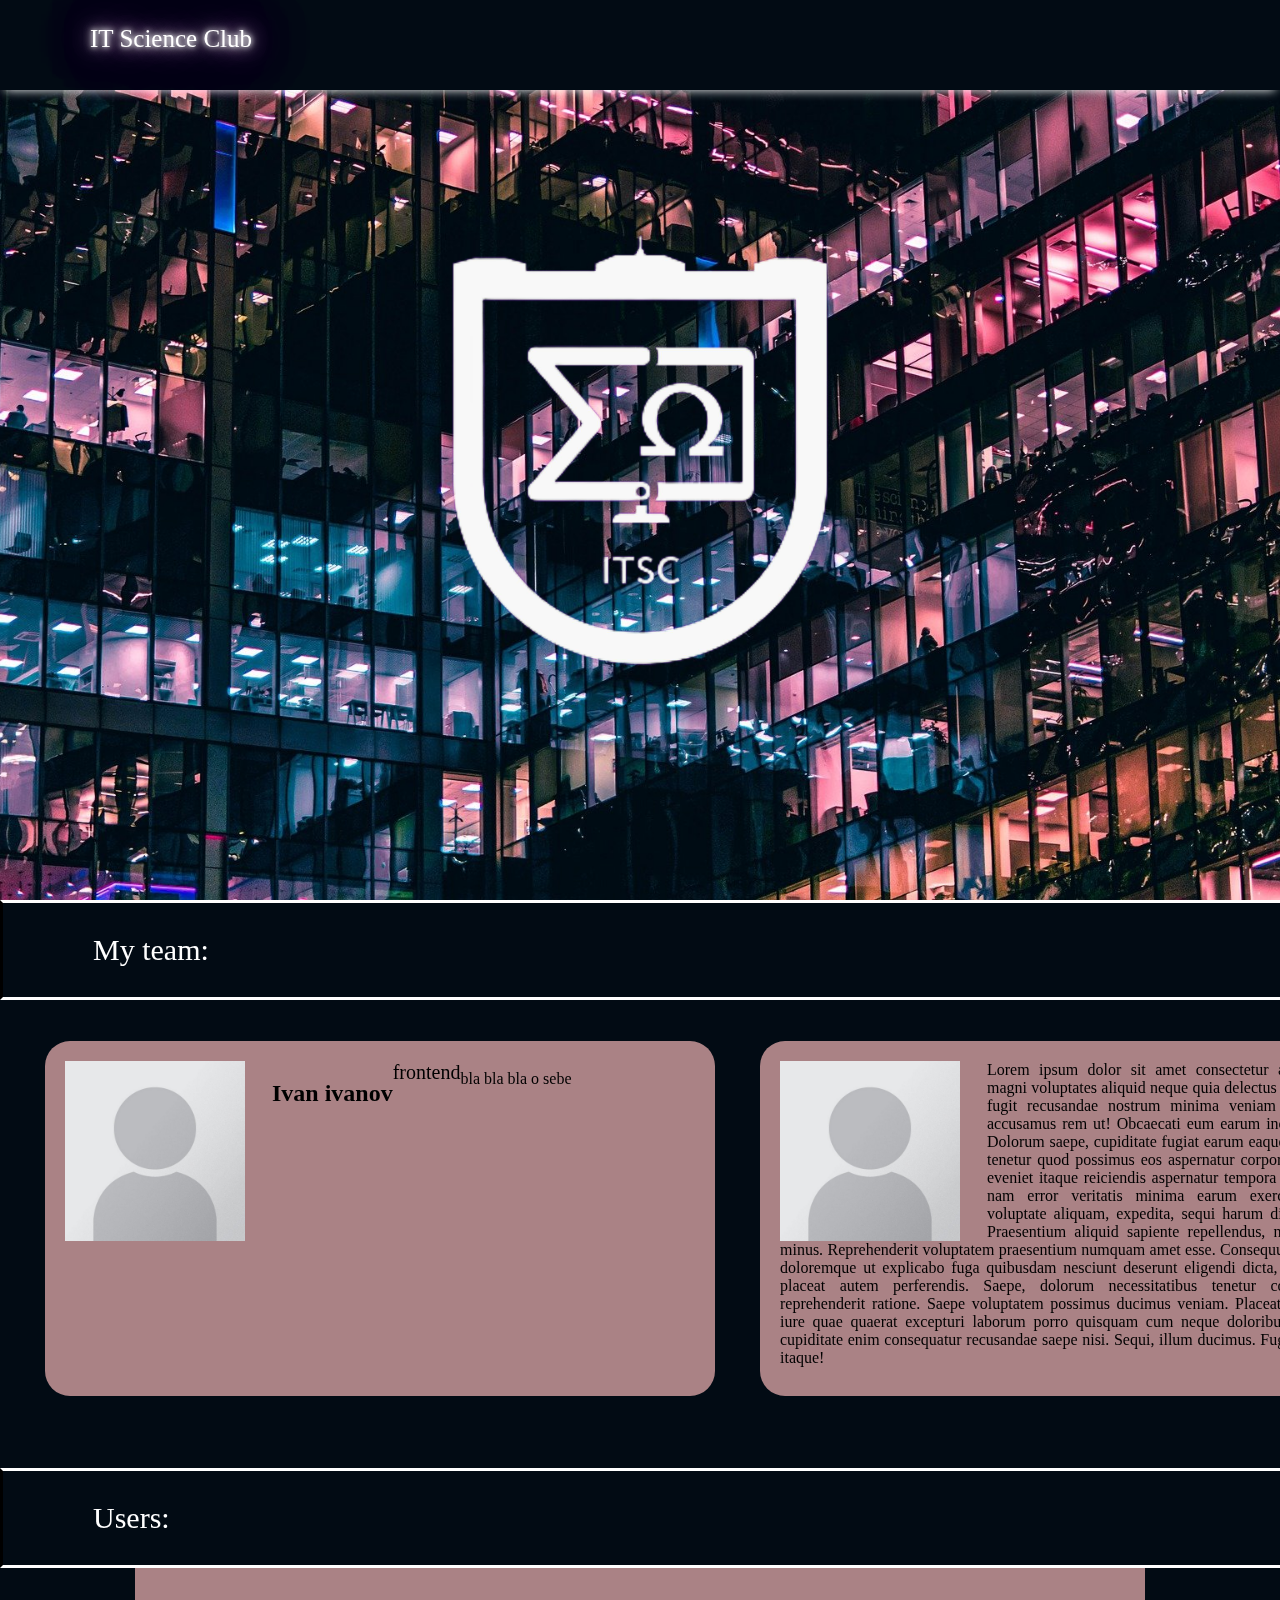
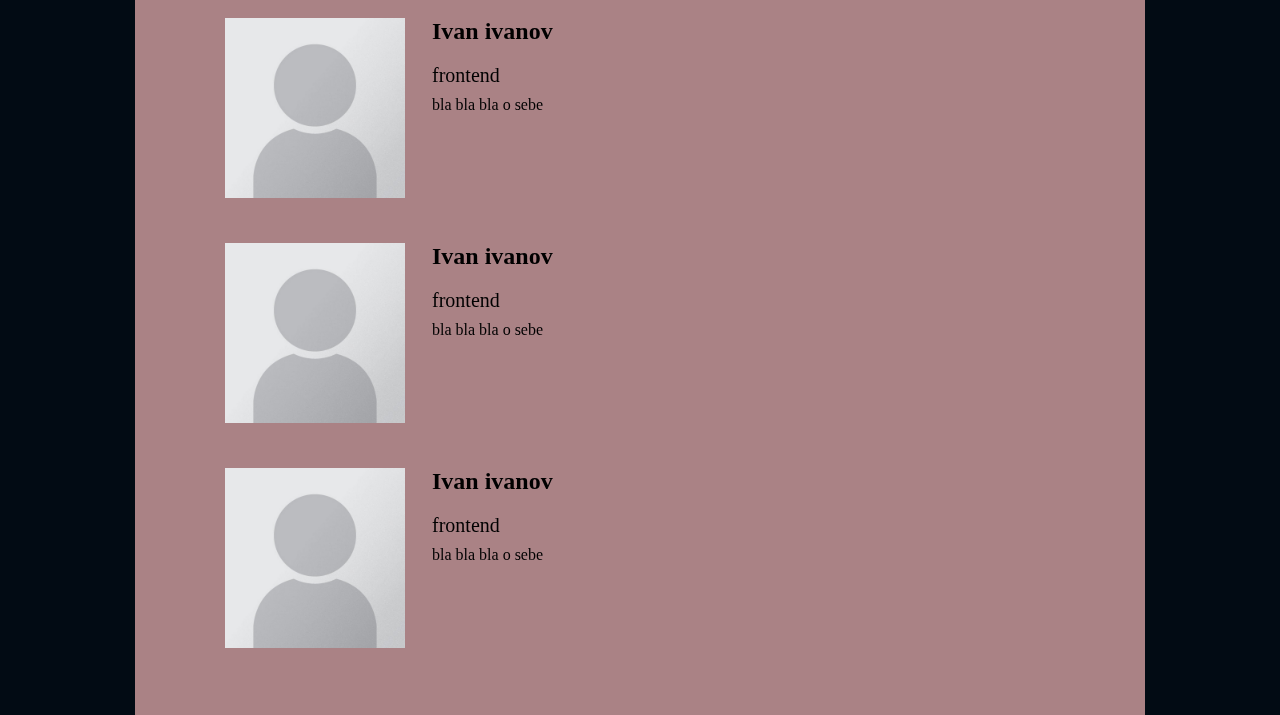
<file: index.html>
<!DOCTYPE html>
<html lang="en">
<head>
    <meta charset="UTF-8">
    <meta http-equiv="X-UA-Compatible" content="IE=edge">
    <meta name="viewport" content="width=device-width, initial-scale=1.0">
    <title>Document</title>
    <link rel="stylesheet" href="./topic.css">
    <script src="actions.js"></script>

</head>
<body>
    <div id="container">
        <div id ="header"> 
            <p id="name"> IT Science Club            </p>
        </div>
        <div id ="MainScreen">
            <img id="logo" src="fKHB2wFVbVo-transformed.png" alt="logo" >
        </div>
        <div class="devider">
            <p class="headers"> My team: </p> 
        </div>
        <div id="team">
            <div class="person">
                <p class="info"> <img class="photo" src="1640528610_2-abrakadabra-fun-p-serii-chelovek-na-avu-2.jpg" alt="аватарка" align="left"> <h2>Ivan ivanov</h2></p>
                <p class="position">frontend</p>
                <p class="description">bla bla bla o sebe</p>
            </div>
            <div class="person">
                <p class="info"> <img class="photo" src="1640528610_2-abrakadabra-fun-p-serii-chelovek-na-avu-2.jpg" alt="аватарка" align="left"> Lorem ipsum dolor sit amet consectetur adipisicing elit. Ab magni voluptates aliquid neque quia delectus alias dolor, est quod fugit recusandae nostrum minima veniam quo saepe officiis accusamus rem ut!
                    Obcaecati eum earum incidunt tenetur vitae. Dolorum saepe, cupiditate fugiat earum eaque, iste debitis non ut tenetur quod possimus eos aspernatur corporis. Temporibus, eos eveniet itaque reiciendis aspernatur tempora dolor?
                    Laudantium, nam error veritatis minima earum exercitationem delectus voluptate aliquam, expedita, sequi harum dicta quidem debitis. Praesentium aliquid sapiente repellendus, natus quaerat omnis minus. Reprehenderit voluptatem praesentium numquam amet esse.
                    Consequuntur qui recusandae doloremque ut explicabo fuga quibusdam nesciunt deserunt eligendi dicta, quae necessitatibus placeat autem perferendis. Saepe, dolorum necessitatibus tenetur consectetur delectus reprehenderit ratione. Saepe voluptatem possimus ducimus veniam.
                    Placeat quibusdam vel ad, iure quae quaerat excepturi laborum porro quisquam cum neque doloribus corporis iste rem cupiditate enim consequatur recusandae saepe nisi. Sequi, illum ducimus. Fugit, atque? Expedita, itaque!</p>

            </div>
            <div class="person">
                
                <p class="info"> <img class="photo" src="1640528610_2-abrakadabra-fun-p-serii-chelovek-na-avu-2.jpg" alt="аватарка" align="left"> Lorem ipsum dolor sit amet consectetur adipisicing elit. Ab magni voluptates aliquid neque quia delectus alias dolor, est quod fugit recusandae nostrum minima veniam quo saepe officiis accusamus rem ut!
                Obcaecati eum earum incidunt tenetur vitae. Dolorum saepe, cupiditate fugiat earum eaque, iste debitis non ut tenetur quod possimus eos aspernatur corporis. Temporibus, eos eveniet itaque reiciendis aspernatur tempora dolor?
                Laudantium, nam error veritatis minima earum exercitationem delectus voluptate aliquam, expedita, sequi harum dicta quidem debitis. Praesentium aliquid sapiente repellendus, natus quaerat omnis minus. Reprehenderit voluptatem praesentium numquam amet esse.
                Consequuntur qui recusandae doloremque ut explicabo fuga quibusdam nesciunt deserunt eligendi dicta, quae necessitatibus placeat autem perferendis. Saepe, dolorum necessitatibus tenetur consectetur delectus reprehenderit ratione. Saepe voluptatem possimus ducimus veniam.
                Placeat quibusdam vel ad, iure quae quaerat excepturi laborum porro quisquam cum neque doloribus corporis iste rem cupiditate enim consequatur recusandae saepe nisi. Sequi, illum ducimus. Fugit, atque? Expedita, itaque!</p>

            </div>
            <div class="person">
                <p class="info"> <img class="photo" src="1640528610_2-abrakadabra-fun-p-serii-chelovek-na-avu-2.jpg" alt="аватарка" align="left"> Lorem ipsum dolor sit amet consectetur adipisicing elit. Ab magni voluptates aliquid neque quia delectus alias dolor, est quod fugit recusandae nostrum minima veniam quo saepe officiis accusamus rem ut!
                    Obcaecati eum earum incidunt tenetur vitae. Dolorum saepe, cupiditate fugiat earum eaque, iste debitis non ut tenetur quod possimus eos aspernatur corporis. Temporibus, eos eveniet itaque reiciendis aspernatur tempora dolor?
                    Laudantium, nam error veritatis minima earum exercitationem delectus voluptate aliquam, expedita, sequi harum dicta quidem debitis. Praesentium aliquid sapiente repellendus, natus quaerat omnis minus. Reprehenderit voluptatem praesentium numquam amet esse.
                    Consequuntur qui recusandae doloremque ut explicabo fuga quibusdam nesciunt deserunt eligendi dicta, quae necessitatibus placeat autem perferendis. Saepe, dolorum necessitatibus tenetur consectetur delectus reprehenderit ratione. Saepe voluptatem possimus ducimus veniam.
                    Placeat quibusdam vel ad, iure quae quaerat excepturi laborum porro quisquam cum neque doloribus corporis iste rem cupiditate enim consequatur recusandae saepe nisi. Sequi, illum ducimus. Fugit, atque? Expedita, itaque!</p>

            </div>
            <div class="person">
                <p class="info"> <img class="photo" src="1640528610_2-abrakadabra-fun-p-serii-chelovek-na-avu-2.jpg" alt="аватарка" align="left"> Lorem ipsum dolor sit amet consectetur adipisicing elit. Ab magni voluptates aliquid neque quia delectus alias dolor, est quod fugit recusandae nostrum minima veniam quo saepe officiis accusamus rem ut!
                    Obcaecati eum earum incidunt tenetur vitae. Dolorum saepe, cupiditate fugiat earum eaque, iste debitis non ut tenetur quod possimus eos aspernatur corporis. Temporibus, eos eveniet itaque reiciendis aspernatur tempora dolor?
                    Laudantium, nam error veritatis minima earum exercitationem delectus voluptate aliquam, expedita, sequi harum dicta quidem debitis. Praesentium aliquid sapiente repellendus, natus quaerat omnis minus. Reprehenderit voluptatem praesentium numquam amet esse.
                    Consequuntur qui recusandae doloremque ut explicabo fuga quibusdam nesciunt deserunt eligendi dicta, quae necessitatibus placeat autem perferendis. Saepe, dolorum necessitatibus tenetur consectetur delectus reprehenderit ratione. Saepe voluptatem possimus ducimus veniam.
                    Placeat quibusdam vel ad, iure quae quaerat excepturi laborum porro quisquam cum neque doloribus corporis iste rem cupiditate enim consequatur recusandae saepe nisi. Sequi, illum ducimus. Fugit, atque? Expedita, itaque!</p>

            </div>
        </div>

        <div class="devider">
                <p class="headers"> Users: </p> 
        </div>
        
        <div id="users">
            <div class="user"> 
                <p class="info"> <img class="photo" src="1640528610_2-abrakadabra-fun-p-serii-chelovek-na-avu-2.jpg" alt="аватарка" align="left"> <h2>Ivan ivanov</h2></p>
                <p class="position">frontend</p>
                <p class="description">bla bla bla o sebe</p>
            </div>
            <div class="user"> 
                <p class="info"> <img class="photo" src="1640528610_2-abrakadabra-fun-p-serii-chelovek-na-avu-2.jpg" alt="аватарка" align="left"> <h2>Ivan ivanov</h2></p>
                <p class="position">frontend</p>
                <p class="description">bla bla bla o sebe</p>
            </div>
            <div class="user">
                <p class="info"> <img class="photo" src="1640528610_2-abrakadabra-fun-p-serii-chelovek-na-avu-2.jpg" alt="аватарка" align="left"> <h2>Ivan ivanov</h2></p>
                <p class="position">frontend</p>
                <p class="description">bla bla bla o sebe</p>
            </div>
        </div>
    <div id="content">

    </div>
    </div>
</body>
</html>
</file>
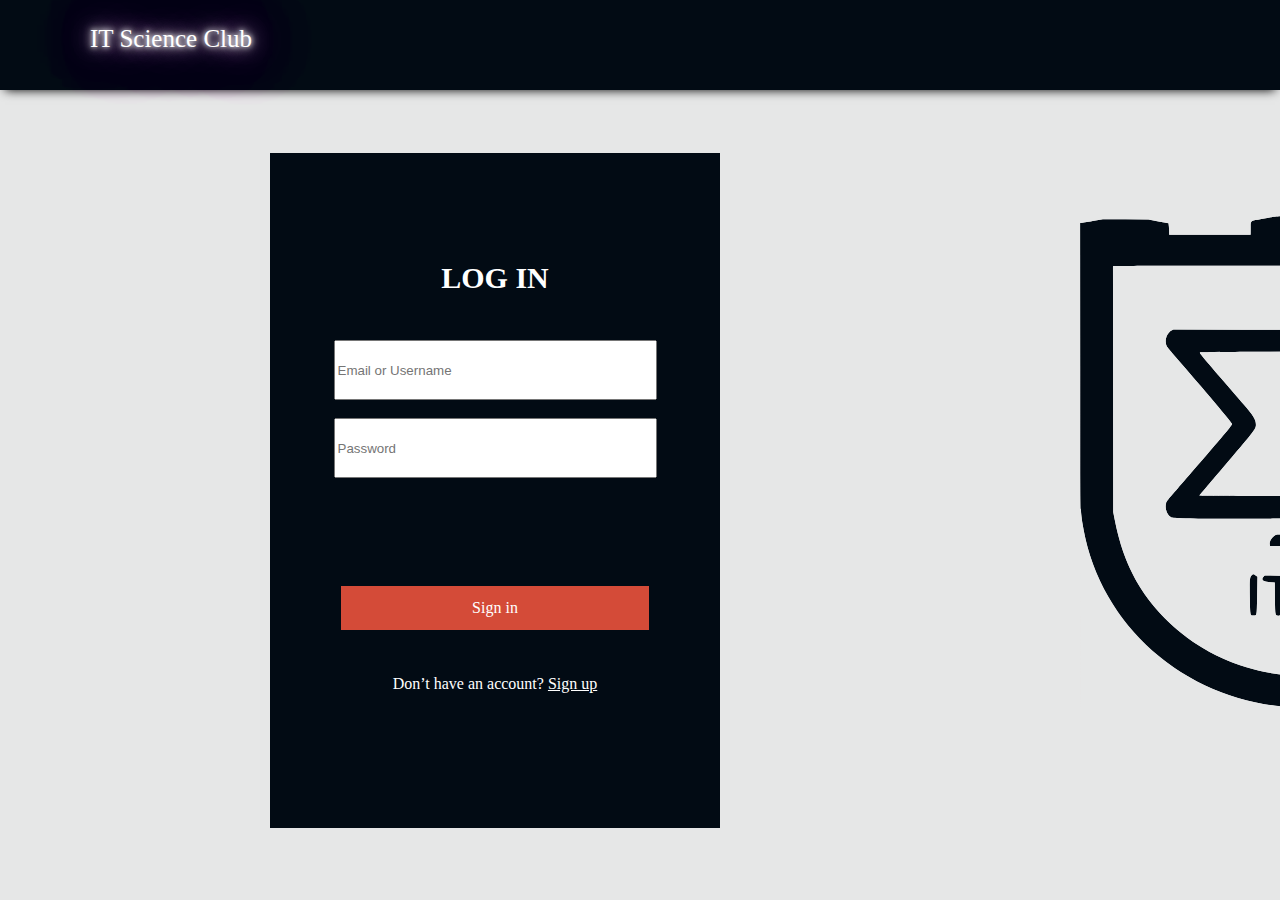
<file: src/login/index.html>
<!DOCTYPE html>
<html lang="en">
<head>
    <meta charset="UTF-8">
    <meta http-equiv="X-UA-Compatible" content="IE=edge">
    <meta name="viewport" content="width=device-width, initial-scale=1.0">
    <title>Document</title>
    <link rel="stylesheet" href="./style.css">
    <script src="script.js"></script>
</head>
<body>
    <div id="container">
        <div id="header">
            <p id="name"> IT Science Club <!-- <a href="#" id="logg">Log in</a> <a href="#" id="signup">Sign up</a> --> </p> 
            
        </div>
        <div id="main"> 
            <object id="logo" data="../../resources/image2vector (4).svg" > </object>
        <!-- <img id="logo" src="image2vector (4).svg" alt="logo" > -->
        <!-- <textarea id="input_data" name="input_data" cols="40" rows="18"></textarea></p> -->
        <div id="box">
            <p class="big">LOG IN</p>
            <form>
                <input class="data" type="text" placeholder="Email or Username">
                <input class="data" type="password" placeholder="Password">
            </form>
            <a href="#" class="knopka">Sign in</a>
            <p class="info">Don’t have an account? <a href="../signup/index.html" class="sign">Sign up </a> </p>
        </div>

        </div>
    </div>
</body>
</html>
</file>
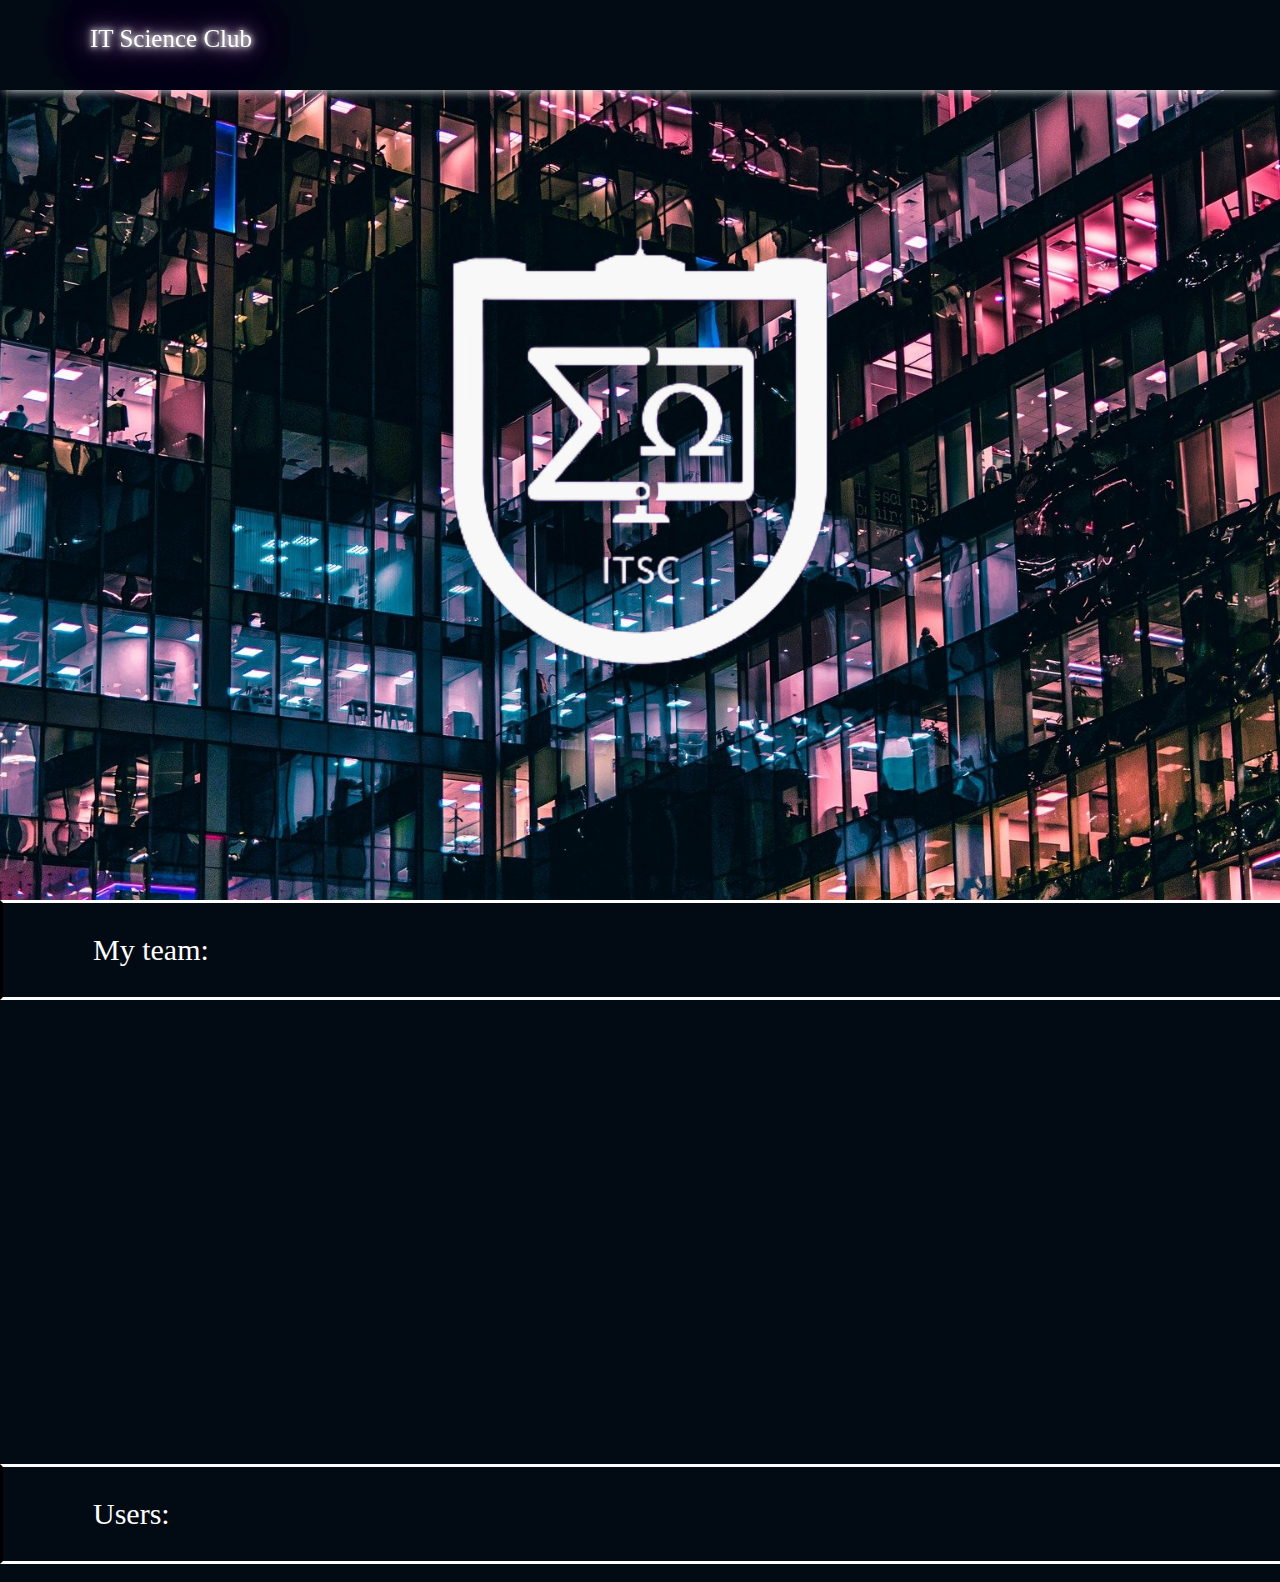
<file: src/main/index.html>
<!DOCTYPE html>
<html lang="en">
<head>
    <meta charset="UTF-8">
    <meta http-equiv="X-UA-Compatible" content="IE=edge">
    <meta name="viewport" content="width=device-width, initial-scale=1.0">
    <title>Главная страница</title>
    <link rel="stylesheet" href="./style.css">
    <script src="actions.js"></script>
    <link rel="icon" type="../../resources/fKHB2wFVbVo-transformed (1).ico" href="../../resources/fKHB2wFVbVo-transformed (1).ico">
</head>
<body>
    <div id="container">
        <div id ="header"> 
            <p id="name"> IT Science Club            </p>
        </div>
        <div id ="MainScreen">
            <img id="logo" src="../../resources/fKHB2wFVbVo-transformed.png" alt="logo" >
        </div>
        <div class="devider">
            <p class="headers"> My team: </p> 
        </div>
        <div id="team">
            <!-- <div  class="person">
                <p class="info"> <img class="photo" src="../../resources/1640528610_2-abrakadabra-fun-p-serii-chelovek-na-avu-2.jpg" alt="аватарка" align="left"> <h2>Ivan Ivanov</h2></p>
                <p class="position">frontend</p>
                <p class="description">bla bla bla o sebe hbbj ggggygy ytytyt ttyt t ttyty </p>
            </div>
            <div class="person">
                <p class="info"> <img class="photo" src="../../resources/1640528610_2-abrakadabra-fun-p-serii-chelovek-na-avu-2.jpg" alt="аватарка" align="left"> <h2>Ivan Ivanov</h2></p>
                <p class="position">frontend</p>
                <p class="description">bla bla bla o sebe hbbj ggggygy ytytyt ttyt t ttyty </p>
            </div>
            <div class="person">
                
                <p class="info"> <img class="photo" src="../../resources/1640528610_2-abrakadabra-fun-p-serii-chelovek-na-avu-2.jpg" alt="аватарка" align="left"> <h2>Ivan Ivanov</h2></p>
                <p class="position">frontend</p>
                <p class="description">bla bla bla o sebe hbbj ggggygy ytytyt ttyt t ttyty </p>
            </div>
            <div class="person">
                <p class="info"> <img class="photo" src="../../resources/1640528610_2-abrakadabra-fun-p-serii-chelovek-na-avu-2.jpg" alt="аватарка" align="left"> <h2>Ivan Ivanov</h2></p>
                <p class="position">frontend</p>
                <p class="description">bla bla bla o sebe hbbj ggggygy ytytyt ttyt t ttyty </p>
            </div>
            <div class="person">
                <p class="info"> <img class="photo" src="../../resources/1640528610_2-abrakadabra-fun-p-serii-chelovek-na-avu-2.jpg" alt="аватарка" align="left"> <h2>Ivan Ivanov</h2></p>
                <p class="position">frontend</p>
                <p class="description">bla bla bla o sebe hbbj ggggygy ytytyt ttyt t ttyty </p>
            </div> -->
        </div>

        <div class="devider">
                <p class="headers"> Users: </p> 
        </div>
        
        <div id="users">
            <!-- <div class="user"> 
                <p class="info"> <img class="photo" src="../../resources/1640528610_2-abrakadabra-fun-p-serii-chelovek-na-avu-2.jpg" alt="аватарка" align="left"> <h2>Ivan ivanov</h2></p>
                <p class="position">frontend</p>
                <p class="description">bla bla bla o sebe</p>
            </div>
            <div class="user"> 
                <p class="info"> <img class="photo" src="../../resources/1640528610_2-abrakadabra-fun-p-serii-chelovek-na-avu-2.jpg" alt="аватарка" align="left"> <h2>Ivan ivanov</h2></p>
                <p class="position">frontend</p>
                <p class="description">bla bla bla o sebe</p>
            </div>
            <div class="user">
                <p class="info"> <img class="photo" src="../../resources/1640528610_2-abrakadabra-fun-p-serii-chelovek-na-avu-2.jpg" alt="аватарка" align="left"> <h2>Ivan ivanov</h2></p>
                <p class="position">frontend</p>
                <p class="description">bla bla bla o sebe</p>
            </div> -->
        </div>
    <div id="content">

    </div>
    </div>
</body>
</html>
</file>
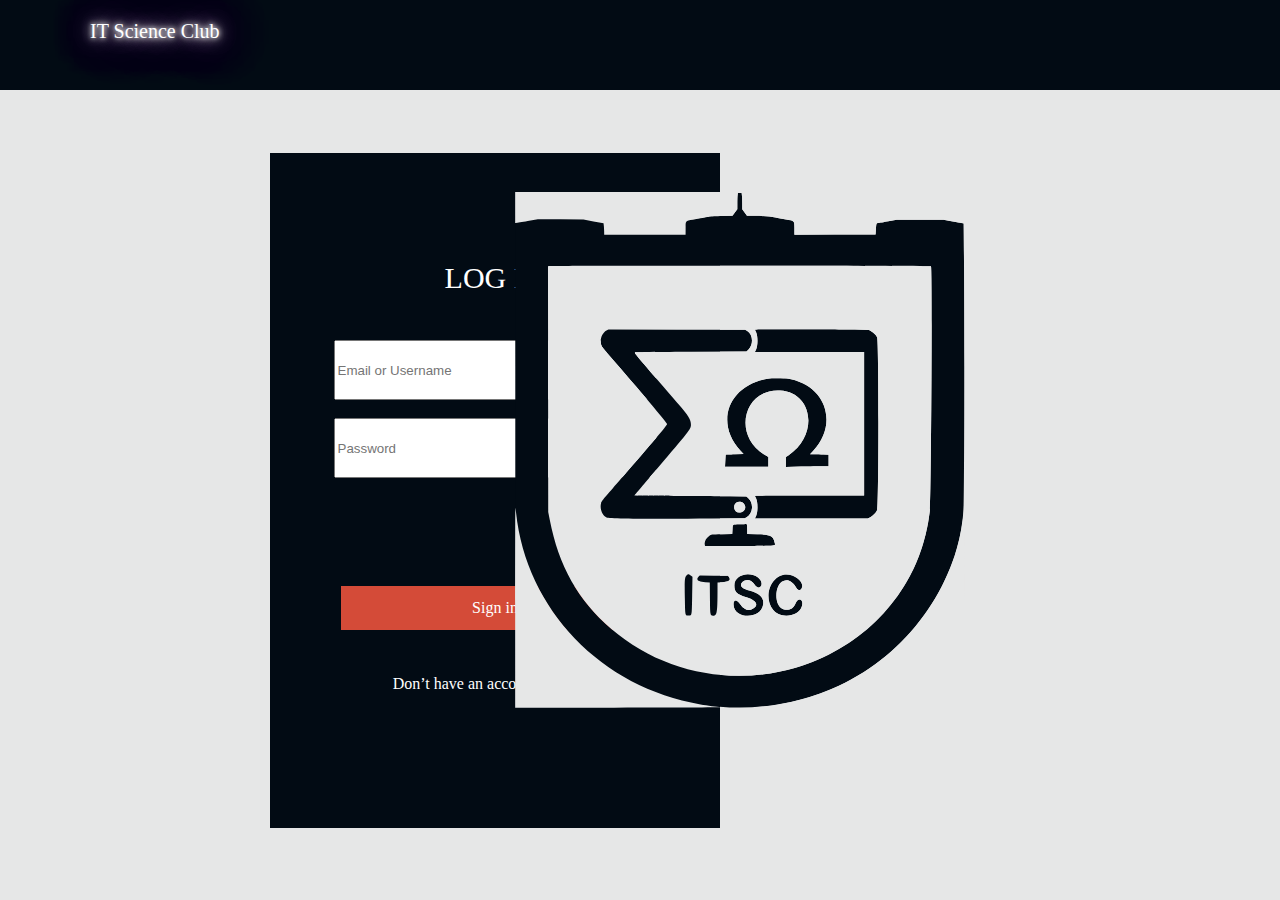
<file: login.html>
<!DOCTYPE html>
<html lang="en">
<head>
    <meta charset="UTF-8">
    <meta http-equiv="X-UA-Compatible" content="IE=edge">
    <meta name="viewport" content="width=device-width, initial-scale=1.0">
    <title>Document</title>
    <link rel="stylesheet" href="./login.css">
</head>
<body>
    <div id="container">
        <div id="header">
            <p id="name"> IT Science Club <!-- <a href="#" id="logg">Log in</a> <a href="#" id="signup">Sign up</a> --> </p> 
            
        </div>
        <div id="main"> 
            <object id="logo" data="image2vector (4).svg" > </object>
        <!-- <img id="logo" src="image2vector (4).svg" alt="logo" > -->
        <!-- <textarea id="input_data" name="input_data" cols="40" rows="18"></textarea></p> -->
        <div id="box">
            <p class="big">LOG IN</p>
            <form>
                <input class="data" type="text" placeholder="Email or Username">
                <input class="data" type="password" placeholder="Password">
            </form>
            <a href="#" class="knopka">Sign in</a>
            <p class="info">Don’t have an account? <a href="signup.html" class="sign">Sign up </a> </p>
        </div>

        </div>
    </div>
</body>
</html>
</file>
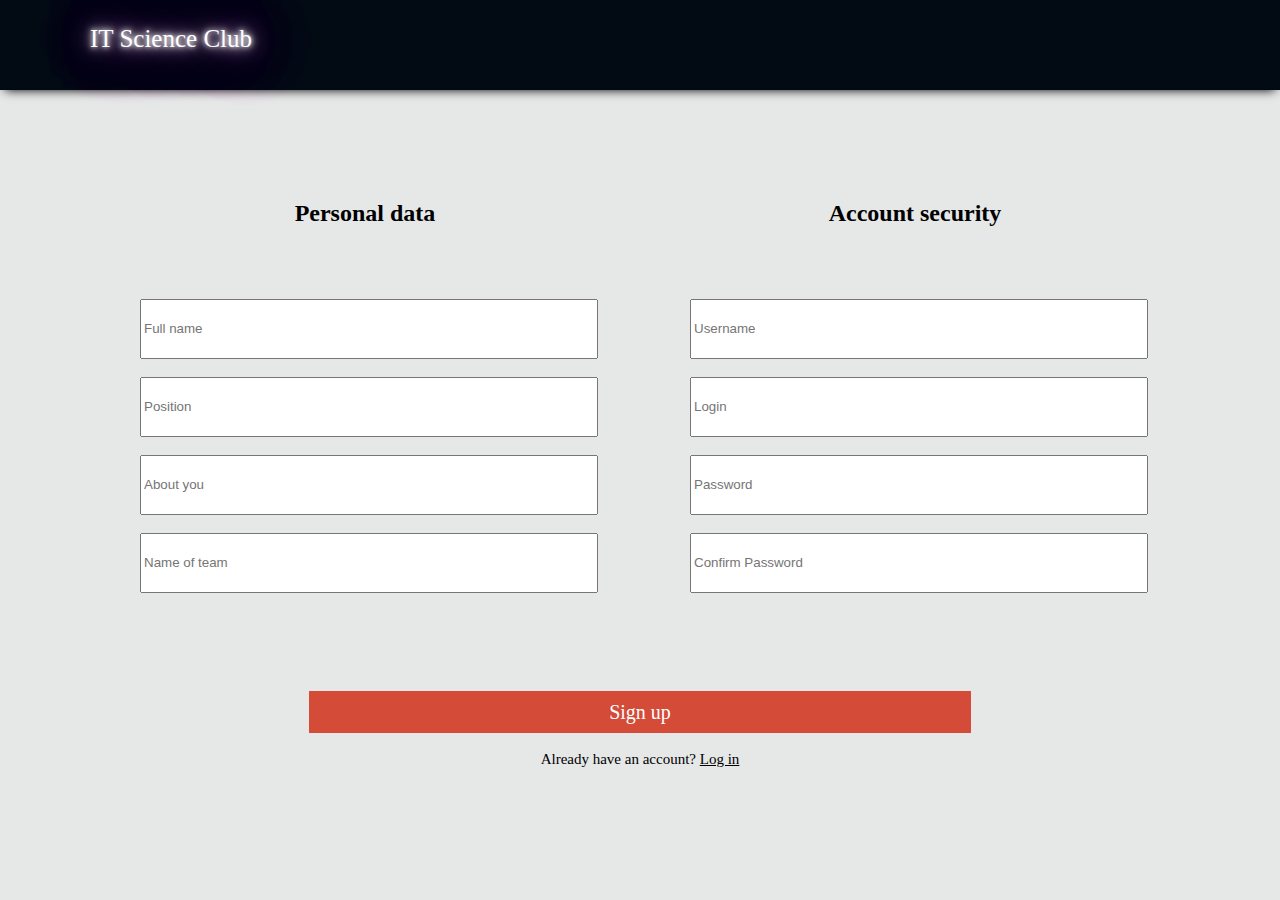
<file: signup.html>
<!DOCTYPE html>
<html lang="en">
<head>
    <meta charset="UTF-8">
    <meta http-equiv="X-UA-Compatible" content="IE=edge">
    <meta name="viewport" content="width=device-width, initial-scale=1.0">
    <title>Document</title>
    
    <link rel="stylesheet" href="./signup.css">
</head>
<body>
    <div id="container">
        <div id="header">
            <p id="name"> IT Science Club <!-- <a href="#" id="logg">Log in</a> <a href="#" id="signup">Sign up</a> --> </p> 
            
        </div>
        <div id="main"> 
            <div id="forms">
                <div id="personal">
                    <h2>Personal data</h2>
                    <form>
                        <input class="data" type="text" placeholder="Full name">
                        <input class="data" type="text" placeholder="Position">
                        <input class="data" type="text" placeholder="About you">
                        <input class="data" type="password" placeholder="Name of team">
                    </form>
                </div>
                <div id="account">
                    <h2>Account security</h2>
                    <form>
                        <input class="data" type="text" placeholder="Username">
                        <input class="data" type="text" placeholder="Login">
                        <input class="data" type="text" placeholder="Password">
                        <input class="data" type="password" placeholder="Confirm Password">
                    </form>
                </div>
            </div>
        <div id="button"> 
            <a href="#" class="knopka">Sign up</a>
            <p class="info">Already have an account? <a href="login.html" class="log">Log in </a> </p>
        </div>
        </div>
    </div>
</body>
</html>
</file>
<file: topic.css>
body{
    max-width: 100%;
    margin: 0;
    padding: 0;
    background: #020b14;
    overflow-x:hidden;
}
body::-webkit-scrollbar {
    width: 7px;
    background-color: #41484F;
    border-radius: 10px;
}
body::-webkit-scrollbar-thumb {
    border-radius: 10px;
    background-color: White;
}
body::-webkit-scrollbar-track {
    margin: 1vh;
}
#header{
    width: 100%;
    height: 10vh;
    background: #020b14;
    position: fixed;
    z-index: 1;
    display: table;
    vertical-align: middle;
    box-shadow: 0 5px 10px -5px white;
}
#name{
    color: white;
    font-size: 25px;
    margin-left: 10vh;
    text-shadow: 0 0 5px #ffffff, 0 0 10px #ffffff, 0 0 20px #ffffff, 0 0 40px #ff00de, 0 0 80px #ff00de, 0 0 90px #ff00de, 0 0 100px #ff00de, 0 0 150px #ff00de;

}
#container{
    margin: 0;
    padding: 0;
    width: 100%;
    /* height: 100vh; */
}
#logo{
    width: 70vh;
    position: absolute;
    left: 0;
    top: 0;
    bottom: 0;
    right: 0;
    margin: auto;
}
#team{
    display: flex;
    /* display: table; */
    padding-top: 4.5vh;
    padding-bottom: 4.5vh;
    padding-left: 2.5vh;
    padding-right: 2.5vh;
    height: 43vh;
    background: #020b14;
    overflow-x: scroll;
    /* white-space:nowrap; */
}
#team::-webkit-scrollbar {
    height: 7px;
    background-color: (1,1,1,0);
}
#team::-webkit-scrollbar-thumb {
    border-radius: 10px;
    background-color: #434343;
}
#team::-webkit-scrollbar-track {
    margin: 4vh;
    margin-right: 5vh;
}
.person{
    display: Flex;
    text-align: justify;
    border-radius:25px;
    border-width: 10px;
    margin-left: 2.5vh;
    margin-right: 2.5vh;
    min-width: 70vh;
    height: 35vh;
    background:#aa8285;
    padding: 20px 20px 20px 20px;    
    overflow-y: scroll;
}
.person::-webkit-scrollbar {
    width: 7px;
    background-color: (1,1,1,0);
}
.person::-webkit-scrollbar-thumb {
    border-radius: 10px;
    background-color: #434343;
}
.person::-webkit-scrollbar-track {
    margin: 4vh;
    margin-right: 5vh;
}
.info{
    display: inline;
    /* max-width: 70vh; */
    margin: 0;
}
.headers{
    color: white;
    font-size: 30px;
    margin-left: 10vh;


}
.devider
{
    /* border-width: 2px; */
    display: table;
    vertical-align: middle;
    border-style: solid;
    width: 100%;
    height: 10vh;
    border-top-color: white;
    border-bottom-color: white;
    /* box-shadow : 0px 22px 30px 7px  #ff00de ; */
}
.photo{
    width: 20vh;
    height: 20vh;
    margin: 0 3vh 0 0;
    /*  */

}
#MainScreen{
    width: 100%;
    height: 100vh;
    background: url("1620031964_3-phonoteka_org-p-fon-na-kompyuter-estetika-4.jpg") no-repeat center center; 
    -webkit-background-size: cover;
    -moz-background-size: cover;
    -o-background-size: cover;
    background-size: cover;
    position: relative;

}
#users{
    
    /* border-radius:25px; */
    margin: 0vh 15vh;
    background: #aa8285;
    padding: 2.5vh 5vh;
}
.user{
    margin: 3vh 5vh;
    text-align: justify;
    min-height: 22vh;
}
.position{
    margin: 0;
    font-size: 20px;
}
.description{
    margin-top: 1vh;
}
</file>
<file: src/login/style.css>
body{
    max-width: 100%;
    margin: 0;
    padding: 0;
    background: #E6E7E7;
    overflow-y: hidden;
}
#header{
    width: 100%;
    height: 10vh;
    background: #020b14;
    /* z-index: 1; */
    box-shadow: 0 5px 10px -5px black;
    display: table;
    vertical-align: middle;
}
#logo{
    width: 50vh;
    position: absolute;
    left: 0;
    top: 0;
    bottom: 0;
    right: 0;
    margin: auto;
    margin-left: 120vh;
    color:  #020b14;
}
#name{
    color: white;
    font-size: 25px;
    margin-left: 10vh;
    text-shadow: 0 0 5px #ffffff, 0 0 10px #ffffff, 0 0 20px #ffffff, 0 0 40px #ff00de, 0 0 80px #ff00de, 0 0 90px #ff00de, 0 0 100px #ff00de, 0 0 150px #ff00de;

}
#logg{
    color: white;
    font-size: 20px;
    margin-left: 130vh;
    text-shadow: none;
    text-decoration:none;
}
#signup{
    color: white;
    font-size: 20px;
    margin-left: 5vh;
    text-shadow: none;
}
#main{
    width:100%;
    min-height: 90vh;
    display: table;
    vertical-align: middle;
}
#container{
    margin: 0;
    padding: 0;
    width: 100%;
    /* height: 100vh; */
}

#box{
    display: table;
    width: 50vh;
    height: 75vh;
    margin-top: 7vh;
    margin-left: 30vh;
    background: #020b14;
    text-align: center;
    padding-top: 12vh;
    box-sizing:border-box;
}
.big{
    color: white;
    font-size: 30px;
    margin: 0;
    margin-bottom: 5vh;
    font-weight: bold;
}
.data{
    margin-bottom: 2vh;
    height: 6vh;
    width: 35vh;
}
#log{
    margin-top: 10vh;
}
.knopka {
    display: block;
    margin: 0 auto;
    margin-top: 10vh;
    width: 20vh;
    color: #fff; /* цвет текста */
    text-decoration: none; /* убирать подчёркивание у ссылок */
    user-select: none; /* убирать выделение текста */
    background: rgb(212,75,56); /* фон кнопки */
    padding: .8em 4em; /* отступ от текста */
    outline: none; /* убирать контур в Mozilla */
} 
  a.knopka:hover { background: rgb(232,95,76); } /* при наведении курсора мышки */
  a.knopka:active { background: rgb(152,15,0); } /* при нажатии */
.info{
    color:white;
    margin-top: 5vh;
}
.sign
{
    color: #fff;
}
</file>
<file: src/main/style.css>
body{
    max-width: 100%;
    margin: 0;
    padding: 0;
    background: #020b14;
    overflow-x:hidden;
}
body::-webkit-scrollbar {
    width: 7px;
    background-color: #41484F;
    border-radius: 10px;
}
body::-webkit-scrollbar-thumb {
    border-radius: 10px;
    background-color: White;
}
body::-webkit-scrollbar-track {
    margin: 1vh;
}
#header{
    width: 100%;
    height: 10vh;
    background: #020b14;
    position: fixed;
    z-index: 1;
    display: table;
    vertical-align: middle;
    box-shadow: 0 5px 10px -5px white;
}
#name{
    color: white;
    font-size: 25px;
    margin-left: 10vh;
    text-shadow: 0 0 5px #ffffff, 0 0 10px #ffffff, 0 0 20px #ffffff, 0 0 40px #ff00de, 0 0 80px #ff00de, 0 0 90px #ff00de, 0 0 100px #ff00de, 0 0 150px #ff00de;

}
#container{
    margin: 0;
    padding: 0;
    width: 100%;
    /* height: 100vh; */
}
#logo{
    width: 70vh;
    position: absolute;
    left: 0;
    top: 0;
    bottom: 0;
    right: 0;
    margin: auto;
}
#team{
    display: flex;
    /* display: table; */
    padding-top: 4.5vh;
    padding-bottom: 4vh;
    padding-left: 2.5vh;
    padding-right: 2.5vh;
    height: 43vh;
    background: #020b14;
    overflow-x: scroll;
    /* white-space:nowrap; */
}
#team::-webkit-scrollbar {
    height: 7px;
    background-color: (1,1,1,0);
}
#team::-webkit-scrollbar-thumb {
    border-radius: 10px;
    background-color: #434343;
}
#team::-webkit-scrollbar-track {
    margin: 4vh;
    margin-right: 5vh;
}
.person{
    /* display: Flex; */
    text-align: justify;
    border-radius:25px;
    border-width: 10px;
    margin-left: 2.5vh;
    margin-right: 2.5vh;
    min-width: 70vh;
    height: 35vh;
    background:#aa8285;
    padding: 20px 20px 20px 20px;    
    overflow-y: scroll;
}
.person::-webkit-scrollbar {
    width: 7px;
    background-color: (1,1,1,0);
}
.person::-webkit-scrollbar-thumb {
    border-radius: 10px;
    background-color: #434343;
}
.person::-webkit-scrollbar-track {
    margin: 4vh;
    margin-right: 5vh;
}
.info{
    display: inline;
    /* width: 100%; */
    margin: 0;
}
.headers{
    color: white;
    font-size: 30px;
    margin-left: 10vh;


}
.devider
{
    /* border-width: 2px; */
    display: table;
    vertical-align: middle;
    border-style: solid;
    width: 100%;
    height: 10vh;
    border-top-color: white;
    border-bottom-color: white;
    /* box-shadow : 0px 22px 30px 7px  #ff00de ; */
}
.photo{
    width: 20vh;
    height: 20vh;
    margin: 0 3vh 0 0;
    /*  */

}
#MainScreen{
    width: 100%;
    height: 100vh;
    background: url("../../resources/1620031964_3-phonoteka_org-p-fon-na-kompyuter-estetika-4.jpg") no-repeat center center; 
    -webkit-background-size: cover;
    -moz-background-size: cover;
    -o-background-size: cover;
    background-size: cover;
    position: relative;

}
#users{
    
    /* border-radius:25px; */
    margin: 0vh 15vh;

    padding: 1vh 5vh;
}
.user{
    background: #aa8285;
    padding: 3vh 5vh;
    margin: 2.5vh 0;
    text-align: justify;
    min-height: 20vh;
    min-width: min-content;
}
p.position{
    margin: 0;
    font-size: 23px;
    font-style: italic;
}
.description{
    margin-top: 1vh;
}
h2{
    margin: 0;
}
p.info{
    margin: 0;
}
</file>
<file: login.css>
body{
    max-width: 100%;
    margin: 0;
    padding: 0;
    background: #E6E7E7;
}
#header{
    width: 100%;
    height: 10vh;
    background: #020b14;

    display: table;
    vertical-align: middle;
}
#logo{
    width: 50vh;
    position: absolute;
    left: 0;
    top: 0;
    bottom: 0;
    right: 0;
    margin: auto;
    margin-right: 35vh;
    color:  #020b14;
}
#name{
    color: white;
    font-size: 20px;
    margin-left: 10vh;
    text-shadow: 0 0 5px #ffffff, 0 0 10px #ffffff, 0 0 20px #ffffff, 0 0 40px #ff00de, 0 0 80px #ff00de, 0 0 90px #ff00de, 0 0 100px #ff00de, 0 0 150px #ff00de;

}
#logg{
    color: white;
    font-size: 20px;
    margin-left: 130vh;
    text-shadow: none;
    text-decoration:none;
}
#signup{
    color: white;
    font-size: 20px;
    margin-left: 5vh;
    text-shadow: none;
}
#main{
    width:100%;
    min-height: 90vh;
    display: table;
    vertical-align: middle;
}
#container{
    margin: 0;
    padding: 0;
    width: 100%;
    /* height: 100vh; */
}

#box{
    display: table;
    width: 50vh;
    height: 75vh;
    margin-top: 7vh;
    margin-left: 30vh;
    background: #020b14;
    text-align: center;
    padding-top: 12vh;
    box-sizing:border-box;
}
.big{
    color: white;
    font-size: 30px;
    margin: 0;
    margin-bottom: 5vh;
}
.data{
    margin-bottom: 2vh;
    height: 6vh;
    width: 35vh;
}
#log{
    margin-top: 10vh;
}
.knopka {
    display: block;
    margin: 0 auto;
    margin-top: 10vh;
    width: 20vh;
    color: #fff; /* цвет текста */
    text-decoration: none; /* убирать подчёркивание у ссылок */
    user-select: none; /* убирать выделение текста */
    background: rgb(212,75,56); /* фон кнопки */
    padding: .8em 4em; /* отступ от текста */
    outline: none; /* убирать контур в Mozilla */
} 
  a.knopka:hover { background: rgb(232,95,76); } /* при наведении курсора мышки */
  a.knopka:active { background: rgb(152,15,0); } /* при нажатии */
.info{
    color:white;
    margin-top: 5vh;
}
.sign
{
    color: #fff;
}
</file>
<file: signup.css>
body{
    max-width: 100%;
    overflow-y: hidden;
    margin: 0;
    padding: 0;
    background: #E6E7E7;
}
#header{
    width: 100%;
    height: 10vh;
    background: #020b14;
    
    box-shadow: 0 5px 10px -5px black;
    display: table;
    vertical-align: middle;
}
#name{
    color: white;
    font-size: 25px;
    margin-left: 10vh;
    text-shadow: 0 0 5px #ffffff, 0 0 10px #ffffff, 0 0 20px #ffffff, 0 0 40px #ff00de, 0 0 80px #ff00de, 0 0 90px #ff00de, 0 0 100px #ff00de, 0 0 150px #ff00de;

}

#main{
    width: 100%;
    height: 90vh;
}

#forms {
    display: flex;
    align-items: center;
    justify-content: center;
    max-width: 1000px;
    margin: 0 auto;
}

#personal{
    padding: 10vh 0;
    text-align: center;
    width: 50%;
    margin-right: 5%;
    /* height: 90vh; */
    /*float:left*/
}
h2{
    margin-bottom: 8vh;
}

form {
    width: 100%;
}

.data{
    display: block;
    margin: 0 auto;
    margin-bottom: 2vh;
    height: 6vh;
    width: 100%;
    /*width: 60vh;*/
}
#account{
    padding: 10vh 0;
    text-align: center;
    width: 50%;
    margin-left: 5%;
    /* height: 90vh; */
    /*float:right;*/    
}
#button{
    min-width: 100%;
    /* height: 20vh; */
    text-align: center;
    /* padding-top: 15vh; */
    
    box-sizing:border-box;
}
.knopka {
    /* display: block; */
    max-height: 5vh;
    /* margin-bottom: 4vh; */
    font-size: 20px;
    margin: 0 auto;
    margin-top: 10vh;
    width: 60vh;
    color: #fff; /* цвет текста */
    text-decoration: none; /* убирать подчёркивание у ссылок */
    user-select: none; /* убирать выделение текста */
    background: rgb(212,75,56); /* фон кнопки */
    padding: 0.5em 15em; /* отступ от текста */
    outline: none; /* убирать контур в Mozilla */
} 
  a.knopka:hover { background: rgb(232,95,76); } /* при наведении курсора мышки */
  a.knopka:active { background: rgb(152,15,0); } /* при нажатии */
.info{
    /* display: block;
    width: 100%; */
    font-size: 15px;
    margin-top: 3vh;
    color: black;

}
.log{
    color: black;
}
</file>
